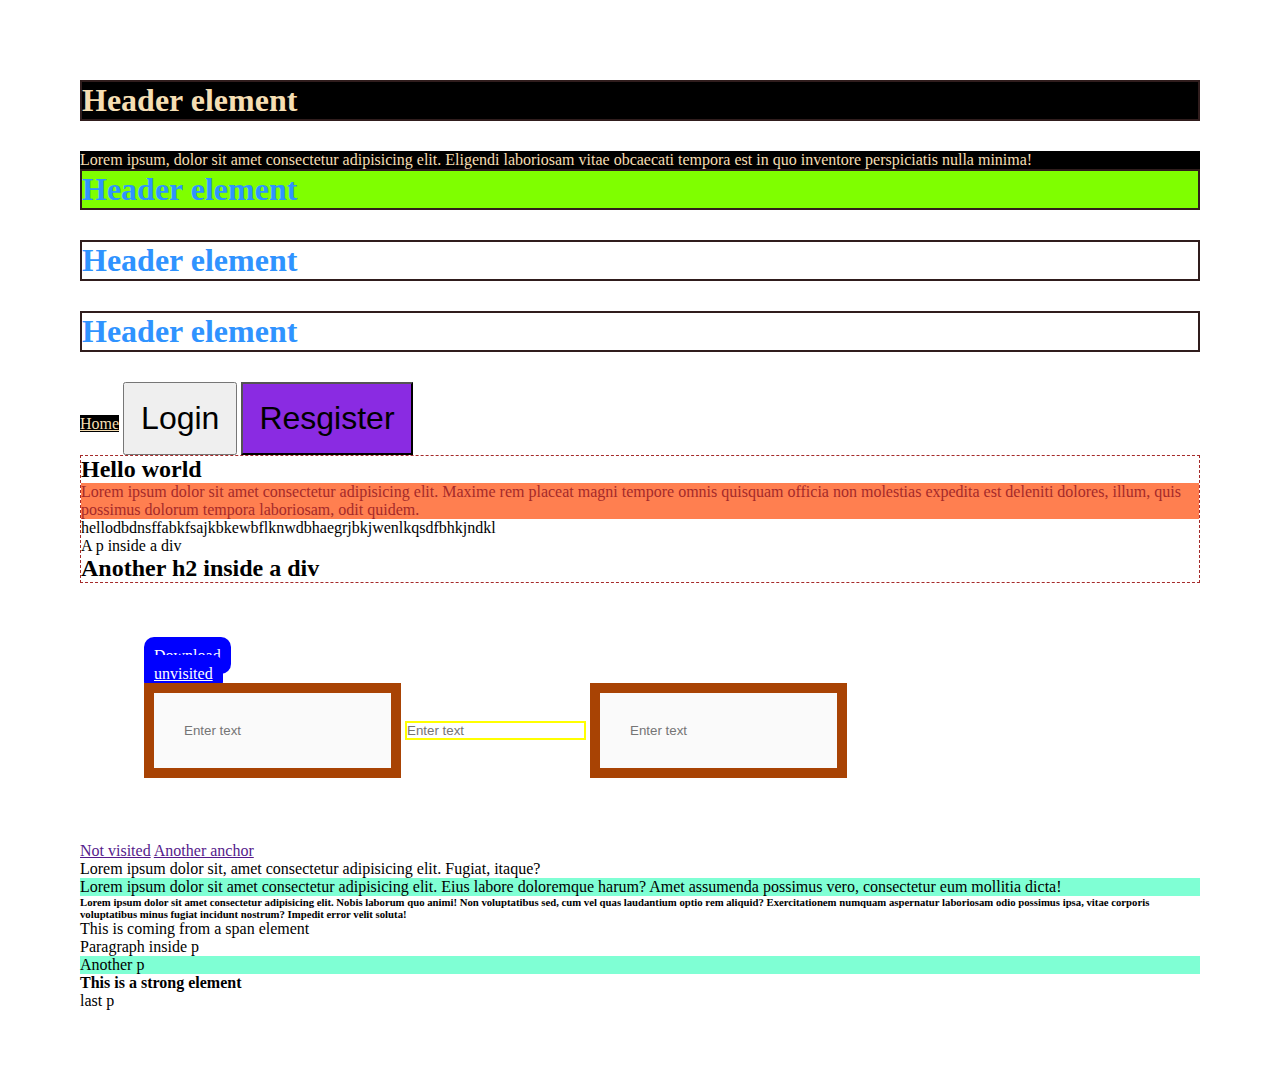
<file: kodex.html>
<!DOCTYPE html>
<html lang="en">

<head>
    <meta charset="UTF-8">
    <meta name="viewport" content="width=device-width, initial-scale=1.0">
    <title>Document</title>

    <!-- External -->

    <!-- Internal css -->

    <!-- Order of precedence for having your css -->
    <!-- <style>
        h1 {
            background-color: yellow;
            color: greenyellow;
            border: 2px solid black;
        }
    </style> -->
    <link rel="stylesheet" href="css/styles.css">
</head>

<body>
    <!--  this is a comment about comments-->

    <!-- Inline styles: In html inline styles means you will he having your styles, directly  in the same line as html element-->
    <!-- Internal styles:it requires you creating all your styles inside the styles element  -->
    <!-- <h1 style="background-color: crimson; color: aliceblue;">Hello world</h1> -->
    <h1 class="similar Word">Header element</h1>
    <p class="similar">Lorem ipsum, dolor sit amet consectetur adipisicing elit. Eligendi laboriosam vitae obcaecati
        tempora est in quo
        inventore perspiciatis nulla minima!</p>

    <h1 id="similar-h1">Header element</h1>
    <h1>Header element</h1>
    <h1>Header element</h1>
    <a href="#" class="similar">Home</a>


    <button class="btn bt-login">Login</button>
    <button class="btn btn-register">Resgister</button>
    <!-- 24th April, 2025 -->
    <div id="group" class="group">
        <h2>Hello world</h2>
        <p>Lorem ipsum dolor sit amet consectetur adipisicing elit. Maxime rem placeat magni tempore omnis quisquam
            officia non molestias expedita est deleniti dolores, illum, quis possimus dolorum tempora laboriosam, odit
            quidem.</p>
        <p>hellodbdnsffabkfsajkbkewbflknwdbhaegrjbkjwenlkqsdfbhkjndkl</p>
        <div>
            <p>A p inside a div</p>
            <h2>Another h2 inside a div</h2>
        </div>
    </div>

    <div class="psuedo">
        <a href="#">Download</a>
        <div>
            <a href="">unvisited</a>
        </div>
        <input type="text" placeholder="Enter text" disabled>
        <input type="text" placeholder="Enter text">
        <input type="text" placeholder="Enter text" disabled>
    </div>
    <a href="">Not visited</a>
    <a href=""> Another anchor</a>



    <div class="of-child">
        <p>Lorem ipsum dolor sit, amet consectetur adipisicing elit. Fugiat, itaque?</p>
        <p>Lorem ipsum dolor sit amet consectetur adipisicing elit. Eius labore doloremque harum? Amet assumenda
            possimus vero, consectetur eum mollitia dicta!</p>
        <h6>Lorem ipsum dolor sit amet consectetur adipisicing elit. Nobis laborum quo animi! Non voluptatibus sed, cum
            vel quas laudantium optio rem aliquid? Exercitationem numquam aspernatur laboriosam odio possimus ipsa,
            vitae corporis voluptatibus minus fugiat incidunt nostrum? Impedit error velit soluta!</h6>
        <span>This is coming from a span element
            <p>Paragraph inside p</p>
            <p>Another p</p>
        </span>
        <strong>This is a strong element</strong>
        <p>last p</p>
    </div>

</body>

</html>
</file>
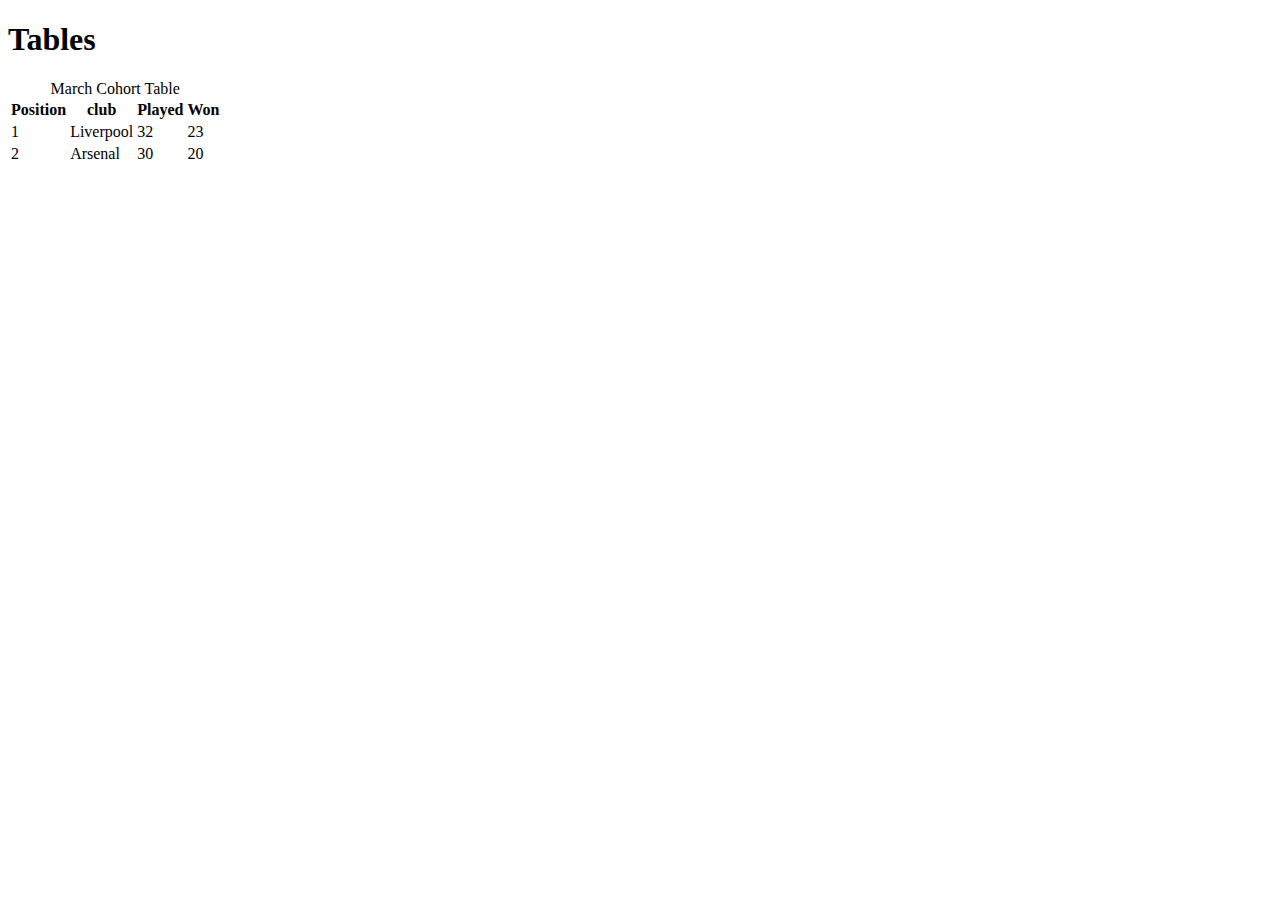
<file: tables.html>
<!DOCTYPE html>
<html lang="en">

<head>
    <meta charset="UTF-8">
    <meta name="viewport" content="width=device-width, initial-scale=1.0">
    <title>Document</title>
</head>

<body>
    <h1>Tables</h1>
    <table>
        <caption>March Cohort Table</caption>

        <thead>
            <tr>
                <th>Position</th>
                <th>club</th>
                <th>Played</th>
                <th>Won</th>

            </tr>
        </thead>
        <tbody>
            <tr>
                <td>1</td>
                <td>Liverpool</td>
                <td>32</td>
                <td>23</td>
            </tr>
            <tr>
                <td>2</td>
                <td>Arsenal</td>
                <td>30</td>
                <td>20</td>
            </tr>
        </tbody>

        <!-- Cascading style sheet -->
    </table>
</body>

</html>
</file>
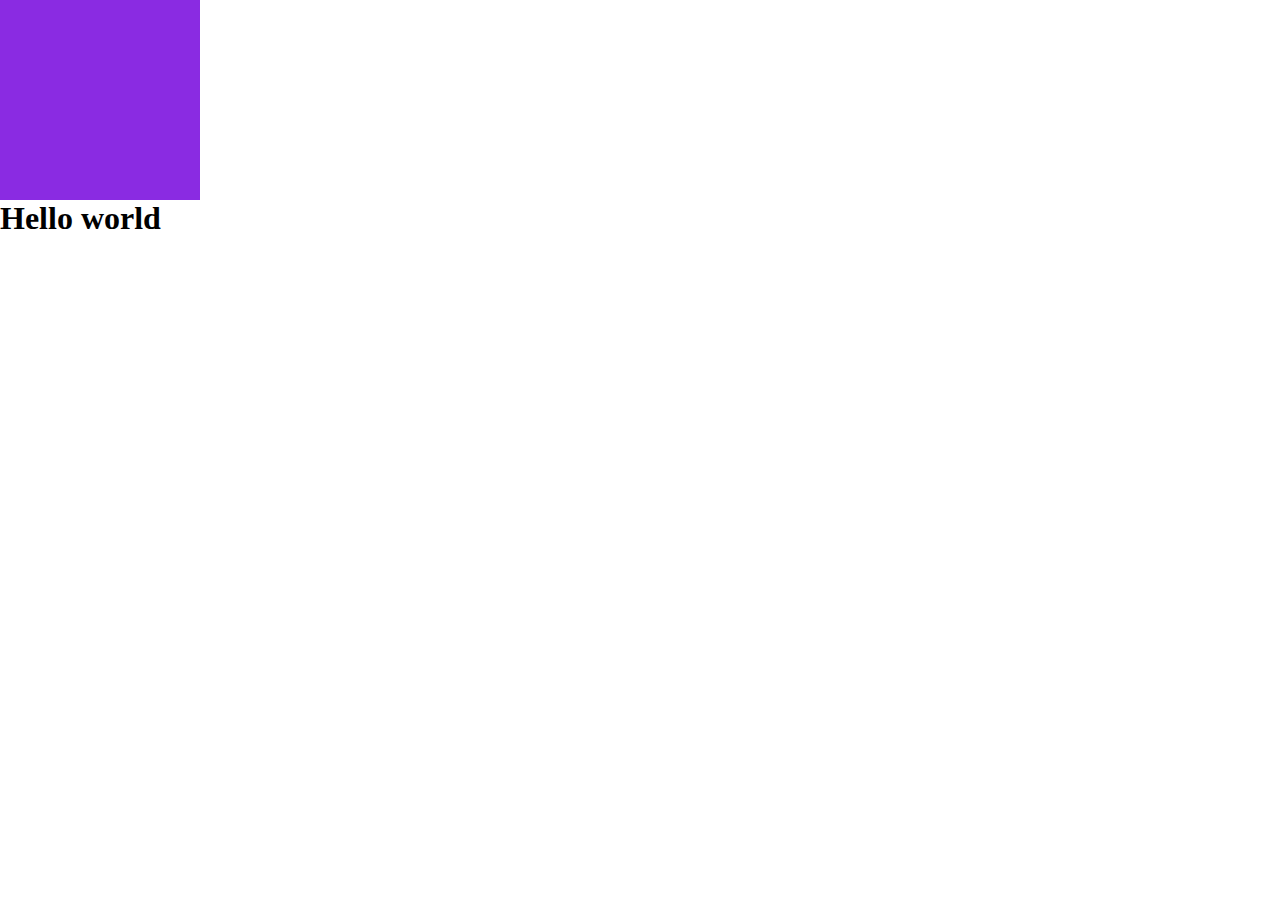
<file: transition.html>
<!DOCTYPE html>
<html lang="en">

<head>
    <meta charset="UTF-8">
    <meta name="viewport" content="width=device-width, initial-scale=1.0">
    <link rel="stylesheet" href="css/transition.css">
    <title>Document</title>
</head>

<body>
    <div class="box"></div>
    <h1>Hello world</h1>
</body>

</html>
</file>
<file: css/styles.css>
/* Universal selector */
* {
  margin: 0;
  padding: 0;
  box-sizing: border-box;
}
:root {
  --my-orange-color: rgb(168, 67, 4);
  --mySecondcolor: rgb(175, 16, 164);
  --myFontSize: 2rem;
}
/* Element selector*/
h1 {
  background-color: var(--mysecondcolor);
  color: rgb(47, 147, 255);
  border: 2px solid rgb(48, 29, 29);
  margin-bottom: 30px;
}

/* class selector */
.similar {
  background-color: black;
  color: wheat;
}
h1 .Word {
  color: red;
}

.btn {
  padding: 1rem;
  font-size: var(--myFontSize);
}
.btn-login {
  background-color: aquamarine;
}
.btn-register {
  background-color: blueviolet;
}
#similar-h1 {
  background-color: chartreuse;
}
.group {
  border: 1px dashed brown;
}
/* Descendant combinator */
/* .group p {
  background-color: crimson;
  color: white;
} */
/* child combinators */
/* .group > div > p {
  background-color: crimson;
  color: white;
} */

/* group selector */
/* .group > h1,
.group > p {
  background-color: coral;
  color: brown;
} */

/* Adjacent simbling combinator */
.group > h2 + p {
  background-color: coral;
  color: brown;
}

/* Pseudo classes */
.psuedo {
  margin: 4rem;
}
.psuedo a {
  background-color: blue;
  color: white;
  padding: 10px;
  border-radius: 10px;
}
.psuedo a:hover {
  background-color: aqua;
  color: black;
  border-radius: 50%;
}
/* a:link  ==> targets unvisited links*/
/* .psuedo a:link {
  background-color: brown;
} */

/* a:visited  ==> targets visited links*/
/* .psuedo a:visited {
  background-color: brown;
} */

/* a:link  ==> targets unvisited links*/
.psuedo a:active {
  background-color: rgb(75, 165, 42);
}
.psuedo input {
  border: 2px solid yellow;
}
.psuedo input:disabled {
  border: 10px solid var(--my-orange-color);
  padding: 30px;
  cursor: not-allowed;
}
body {
  margin: 5rem;
}
/* :root */
/* .of-child :last-child {
  background-color: black;
  color: white;
}
.of-child :first-child {
  background-color: black;
  color: white;
}
.of-child :nth-child(3) {
  background-color: brown;
} */

.of-child p:nth-of-type(2) {
  background-color: aquamarine;
}

/* View port, hero section */
</file>
<file: css/transition.css>
* {
  box-sizing: border-box;
  margin: 0;
  padding: 0;
}
/* .box {
  width: 300px;
  height: 300px;
  background-color: blueviolet;
  transition-timing-function: ease;
  transition-duration: 3s;
  transition-delay: 2s;
  transition-property: background-color, transform;
}
.box:hover {
  transform: translateX(400px);
  background-color: yellow;
} */

.box {
  background-color: blueviolet;
  width: 200px;
  height: 200px;
  position: relative;
  animation-name: myanimation;
  animation-duration: 5s;
  animation-timing-function: ease;
}

@keyframes myanimation {
  0% {
    background-color: aquamarine;
    border-radius: 0 0 0 0;
  }
  25% {
    background-color: rgb(202, 255, 127);
    border-radius: 50% 0 0 0;
  }
  50% {
    background-color: rgb(185, 127, 255);
    border-radius: 50% 50% 0 0;
  }
  75% {
    background-color: rgb(255, 127, 191);
    border-radius: 50% 50% 50% 0;
  }
  100% {
    background-color: rgb(255, 172, 127);
    border-radius: 50% 50% 50% 50%;
  }
}
</file>
